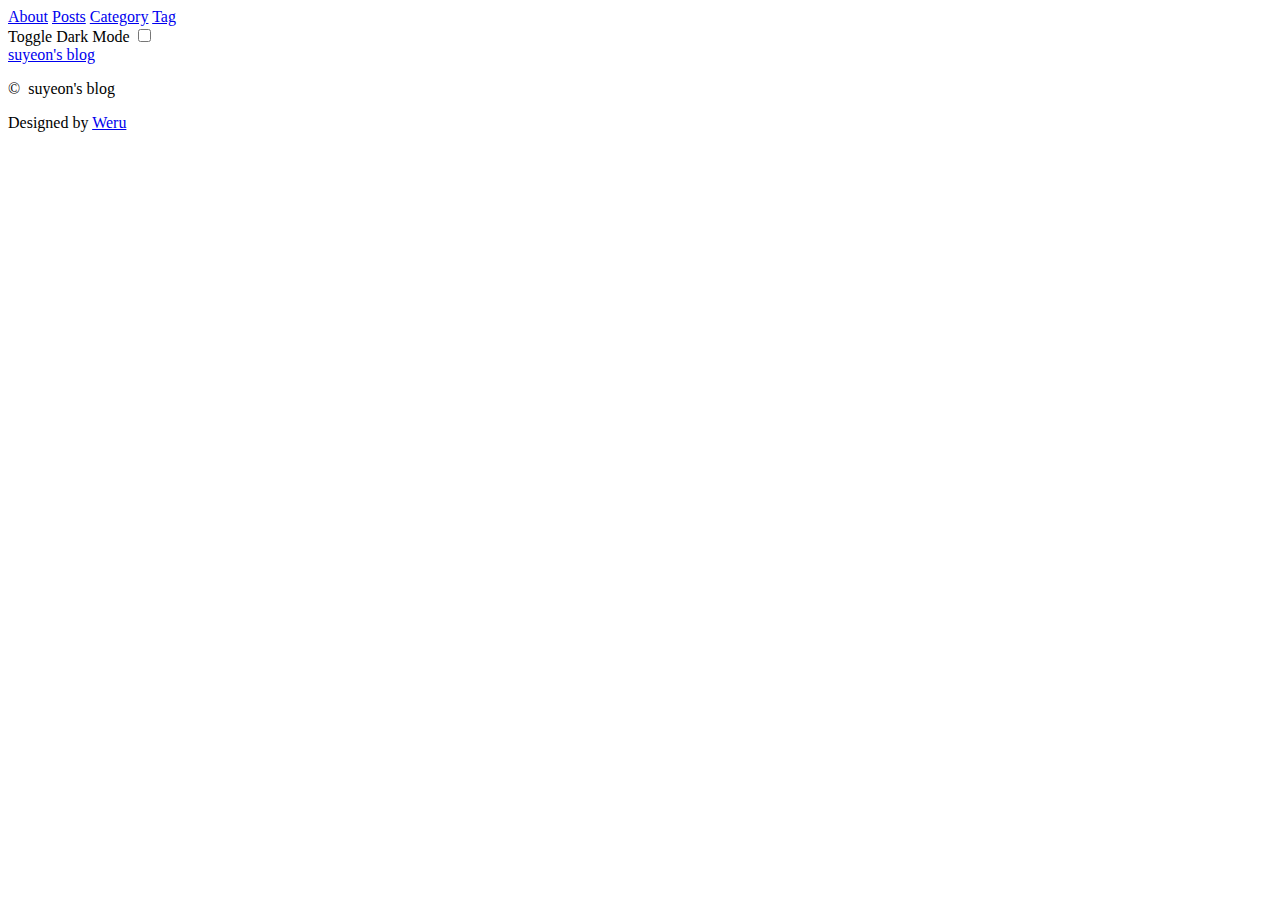
<file: index.html>
<!DOCTYPE html>
<html lang='en'>
  <head>
	<meta name="generator" content="Hugo 0.63.1" />
  <title>suyeon&#39;s blog</title>
  <meta charset='utf-8'>
  <meta name = 'viewport' content = 'width=device-width, initial-scale=1.0, maximum-scale=1.0, user-scalable=no'>
  <meta http-equiv = 'X-UA-Compatible' content = 'IE=edge'>
  <meta name = 'SKYPE_TOOLBAR' content = 'SKYPE_TOOLBAR_PARSER_COMPATIBLE' /><meta name = 'keywords' content = 'suyeon&#39;s blog'>
<meta property = 'og:locale' content = 'ko_KR' />
<meta property = 'og:type' content = 'website' />
<meta property = 'og:title' content = 'suyeon&#39;s blog' />
<meta property = 'og:description' content = ''>
<meta property = 'og:url' content = 'https://www.hansuyeon.com/' />
<meta property = 'og:image' content = 'https://www.hansuyeon.com/images/'/>
<link rel='icon' type='image/png' sizes='32x32' href='https://www.hansuyeon.com/images/icons/favicon.ico'>
<link rel='icon' type='image/png' sizes='16x16' href='https://www.hansuyeon.com/images/icons/favicon.ico'>
<link rel='manifest' href='https://www.hansuyeon.com/images/icons/site.webmanifest'>
<meta name='msapplication-TileColor' content='#da532c'>
<meta name='theme-color' content='#ffffff'>

  <link rel='canonical' href='https://www.hansuyeon.com/'>
  <link rel = 'stylesheet' href = 'https://www.hansuyeon.com/css/main.dab76c7b6cfb6d47ea3dfd3cd4cf221b7d9839fb4c0b237bc25756191f09a7384e28cee5d175fea68c42df0289f4737a1514c2346f7f4485118c36fab6f733ab.css' integrity = 'sha512-2rdse2z7bUfqPf081M8iG32YOftMCyN7wldWGR8JpzhOKM7l0XX&#43;poxC3wKJ9HN6FRTCNG9/RIURjDb6tvczqw=='>
</head>

  <body>
    <div class = 'nav-drop'>
  <div class = 'nav-body'>
    
      <a href = 'https://www.hansuyeon.com/about' class = 'nav_item'>About</a>
    
      <a href = 'https://www.hansuyeon.com/posts' class = 'nav_item'>Posts</a>
    
      <a href = 'https://www.hansuyeon.com/categories' class = 'nav_item'>Category</a>
    
      <a href = 'https://www.hansuyeon.com/tags' class = 'nav_item'>Tag</a>
    
    <div class = 'nav-close'></div>
    <div class = 'color_mode'>
<label for = 'mode'>Toggle Dark Mode</label>
<input type = 'checkbox' class = 'color_choice' id = 'mode'>
</div>

  </div>
</div>
<header class = 'nav' >
  <nav class = 'nav-menu'>
    <a href='https://www.hansuyeon.com/' class = 'nav-brand nav_item'>suyeon&#39;s blog</a>
    <div class = 'nav_bar-wrap'>
      <div class = 'nav_bar'></div>
    </div>
  </nav>
</header>


    <main>
      
<div class = 'wrap pt-2 mt-2'>
    
    
</div>


    </main>
    <footer class = 'footer wrap pale'>
  <p>&copy;&nbsp;<span class = 'year'></span>&nbsp;suyeon&#39;s blog</p>
  <p>Designed by  <a href = 'https://www.linkedin.com/in/dan-weru-profile/' target = '_blank' title = 'Linkedin Profile' rel = 'nonopener'>Weru</a></p>
</footer>


<script src = 'https://www.hansuyeon.com/js/index.min.71048b9badfaafc1f631bac56062828719770023f3c29c02f4bddf3df986d64470458b03f0ac5f67e562a8a5d9914a6d254e618921c91932d9c861e8fb52c080.js'></script>

  </body>
</html>
</file>
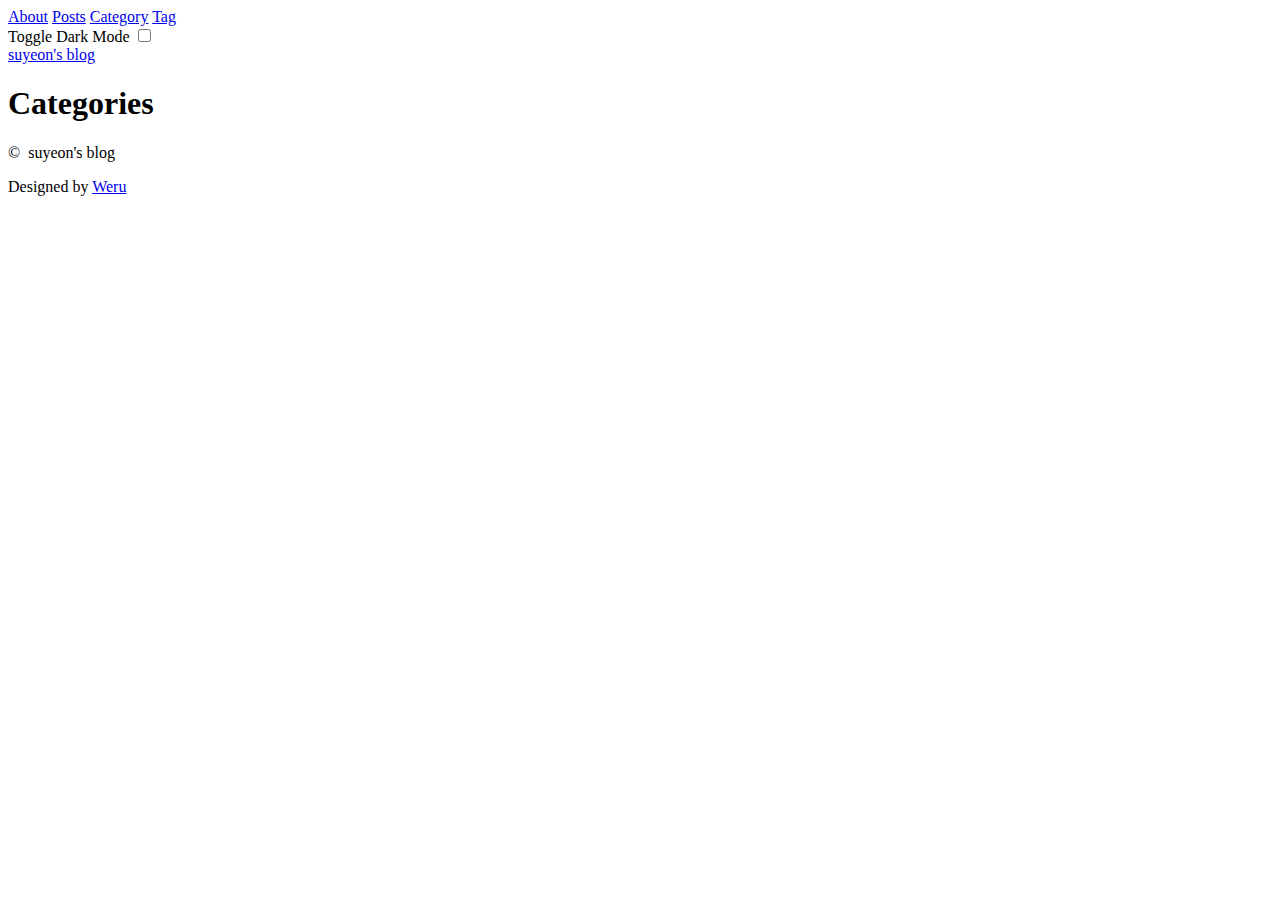
<file: categories/index.html>
<!DOCTYPE html>
<html lang='en'>
  <head>
  <title>Categories &middot; suyeon&#39;s blog</title>
  <meta charset='utf-8'>
  <meta name = 'viewport' content = 'width=device-width, initial-scale=1.0, maximum-scale=1.0, user-scalable=no'>
  <meta http-equiv = 'X-UA-Compatible' content = 'IE=edge'>
  <meta name = 'SKYPE_TOOLBAR' content = 'SKYPE_TOOLBAR_PARSER_COMPATIBLE' /><meta name = 'keywords' content = 'suyeon&#39;s blog'>
<meta property = 'og:locale' content = 'ko_KR' />
<meta property = 'og:type' content = 'website' />
<meta property = 'og:title' content = 'Categories' />
<meta property = 'og:description' content = ''>
<meta property = 'og:url' content = 'https://www.hansuyeon.com/categories/' />
<meta property = 'og:image' content = 'https://www.hansuyeon.com/images/'/>
<link rel='icon' type='image/png' sizes='32x32' href='https://www.hansuyeon.com/images/icons/favicon.ico'>
<link rel='icon' type='image/png' sizes='16x16' href='https://www.hansuyeon.com/images/icons/favicon.ico'>
<link rel='manifest' href='https://www.hansuyeon.com/images/icons/site.webmanifest'>
<meta name='msapplication-TileColor' content='#da532c'>
<meta name='theme-color' content='#ffffff'>

  <link rel='canonical' href='https://www.hansuyeon.com/categories/'>
  <link rel = 'stylesheet' href = 'https://www.hansuyeon.com/css/main.dab76c7b6cfb6d47ea3dfd3cd4cf221b7d9839fb4c0b237bc25756191f09a7384e28cee5d175fea68c42df0289f4737a1514c2346f7f4485118c36fab6f733ab.css' integrity = 'sha512-2rdse2z7bUfqPf081M8iG32YOftMCyN7wldWGR8JpzhOKM7l0XX&#43;poxC3wKJ9HN6FRTCNG9/RIURjDb6tvczqw=='>
</head>

  <body>
    <div class = 'nav-drop'>
  <div class = 'nav-body'>
    
      <a href = 'https://www.hansuyeon.com/about' class = 'nav_item'>About</a>
    
      <a href = 'https://www.hansuyeon.com/posts' class = 'nav_item'>Posts</a>
    
      <a href = 'https://www.hansuyeon.com/categories' class = 'nav_item'>Category</a>
    
      <a href = 'https://www.hansuyeon.com/tags' class = 'nav_item'>Tag</a>
    
    <div class = 'nav-close'></div>
    <div class = 'color_mode'>
<label for = 'mode'>Toggle Dark Mode</label>
<input type = 'checkbox' class = 'color_choice' id = 'mode'>
</div>

  </div>
</div>
<header class = 'nav' >
  <nav class = 'nav-menu'>
    <a href='https://www.hansuyeon.com/' class = 'nav-brand nav_item'>suyeon&#39;s blog</a>
    <div class = 'nav_bar-wrap'>
      <div class = 'nav_bar'></div>
    </div>
  </nav>
</header>


    <main>
      
    <div class = 'archive wrap mt'>
        <h1>Categories</h1>
        <ul>
            
            
        </ul>
    </div>

    </main>
    <footer class = 'footer wrap pale'>
  <p>&copy;&nbsp;<span class = 'year'></span>&nbsp;suyeon&#39;s blog</p>
  <p>Designed by  <a href = 'https://www.linkedin.com/in/dan-weru-profile/' target = '_blank' title = 'Linkedin Profile' rel = 'nonopener'>Weru</a></p>
</footer>


<script src = 'https://www.hansuyeon.com/js/index.min.71048b9badfaafc1f631bac56062828719770023f3c29c02f4bddf3df986d64470458b03f0ac5f67e562a8a5d9914a6d254e618921c91932d9c861e8fb52c080.js'></script>

  </body>
</html>
</file>
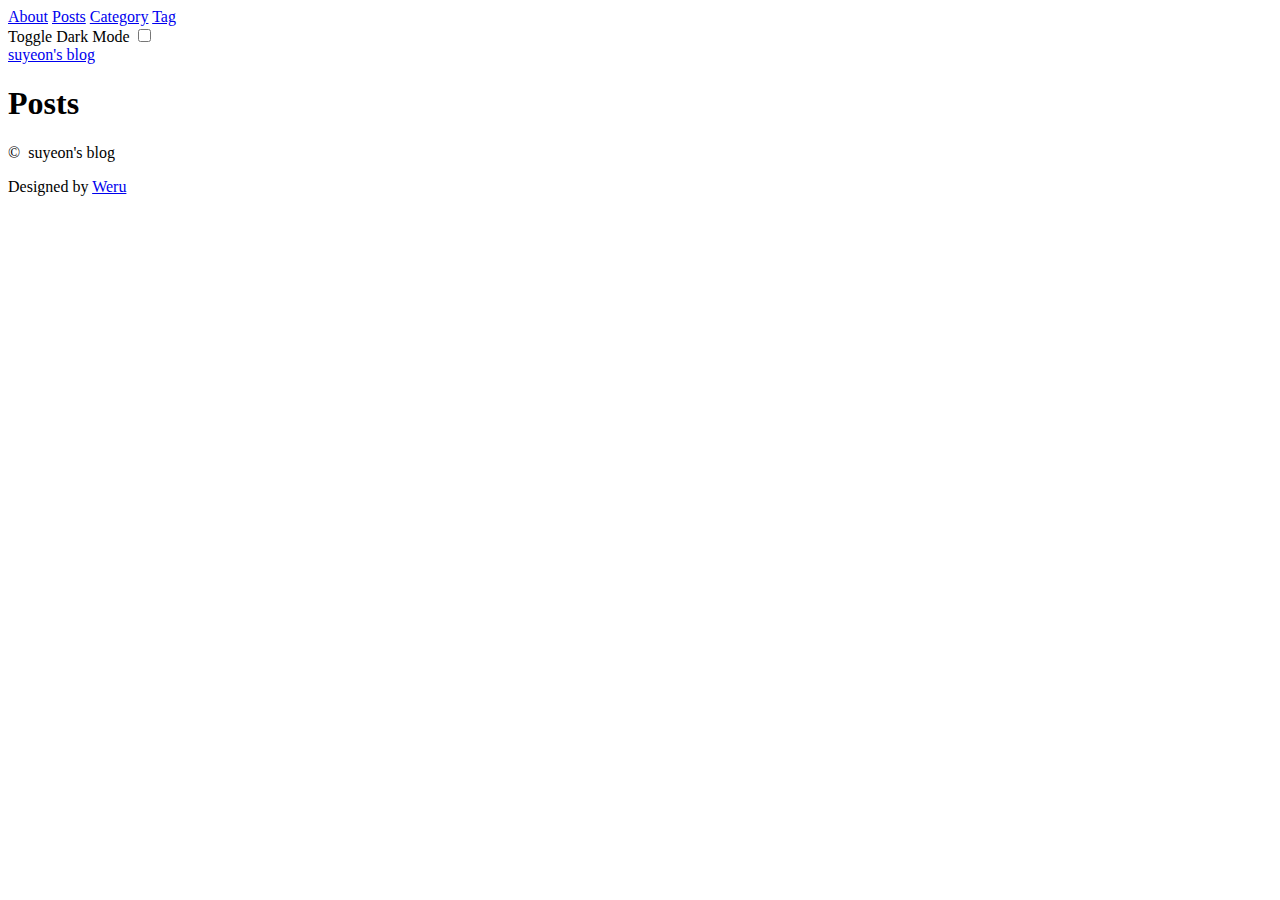
<file: posts/index.html>
<!DOCTYPE html>
<html lang='en'>
  <head>
  <title>Posts &middot; suyeon&#39;s blog</title>
  <meta charset='utf-8'>
  <meta name = 'viewport' content = 'width=device-width, initial-scale=1.0, maximum-scale=1.0, user-scalable=no'>
  <meta http-equiv = 'X-UA-Compatible' content = 'IE=edge'>
  <meta name = 'SKYPE_TOOLBAR' content = 'SKYPE_TOOLBAR_PARSER_COMPATIBLE' /><meta name = 'keywords' content = 'suyeon&#39;s blog'>
<meta property = 'og:locale' content = 'ko_KR' />
<meta property = 'og:type' content = 'website' />
<meta property = 'og:title' content = 'Posts' />
<meta property = 'og:description' content = ''>
<meta property = 'og:url' content = 'https://www.hansuyeon.com/posts/' />
<meta property = 'og:image' content = 'https://www.hansuyeon.com/images/'/>
<link rel='icon' type='image/png' sizes='32x32' href='https://www.hansuyeon.com/images/icons/favicon.ico'>
<link rel='icon' type='image/png' sizes='16x16' href='https://www.hansuyeon.com/images/icons/favicon.ico'>
<link rel='manifest' href='https://www.hansuyeon.com/images/icons/site.webmanifest'>
<meta name='msapplication-TileColor' content='#da532c'>
<meta name='theme-color' content='#ffffff'>

  <link rel='canonical' href='https://www.hansuyeon.com/posts/'>
  <link rel = 'stylesheet' href = 'https://www.hansuyeon.com/css/main.25c4cd21c189f339924aa45ed82dbbca24643b523773123c8d8d7eed80ba03c99254a4ad0537b7f4363e690311c0053100dec36e8f0eed4975c15dcb969c8d54.css' integrity = 'sha512-JcTNIcGJ8zmSSqRe2C27yiRkO1I3cxI8jY1&#43;7YC6A8mSVKStBTe39DY&#43;aQMRwAUxAN7Dbo8O7Ul1wV3LlpyNVA=='>
</head>

  <body>
    <div class = 'nav-drop'>
  <div class = 'nav-body'>
    
      <a href = 'https://www.hansuyeon.com/about' class = 'nav_item'>About</a>
    
      <a href = 'https://www.hansuyeon.com/posts' class = 'nav_item'>Posts</a>
    
      <a href = 'https://www.hansuyeon.com/categories' class = 'nav_item'>Category</a>
    
      <a href = 'https://www.hansuyeon.com/tags' class = 'nav_item'>Tag</a>
    
    <div class = 'nav-close'></div>
    <div class = 'color_mode'>
<label for = 'mode'>Toggle Dark Mode</label>
<input type = 'checkbox' class = 'color_choice' id = 'mode'>
</div>

  </div>
</div>
<header class = 'nav' >
  <nav class = 'nav-menu'>
    <a href='https://www.hansuyeon.com/' class = 'nav-brand nav_item'>suyeon&#39;s blog</a>
    <div class = 'nav_bar-wrap'>
      <div class = 'nav_bar'></div>
    </div>
  </nav>
</header>


    <main>
      
  <div class = 'archive wrap mt'>
  <h1>Posts</h1>
  
  
    
      
    
    

</div>


    </main>
    <footer class = 'footer wrap pale'>
  <p>&copy;&nbsp;<span class = 'year'></span>&nbsp;suyeon&#39;s blog</p>
  <p>Designed by  <a href = 'https://www.linkedin.com/in/dan-weru-profile/' target = '_blank' title = 'Linkedin Profile' rel = 'nonopener'>Weru</a></p>
</footer>


<script src = 'https://www.hansuyeon.com/js/index.min.71048b9badfaafc1f631bac56062828719770023f3c29c02f4bddf3df986d64470458b03f0ac5f67e562a8a5d9914a6d254e618921c91932d9c861e8fb52c080.js'></script>

  </body>
</html>
</file>
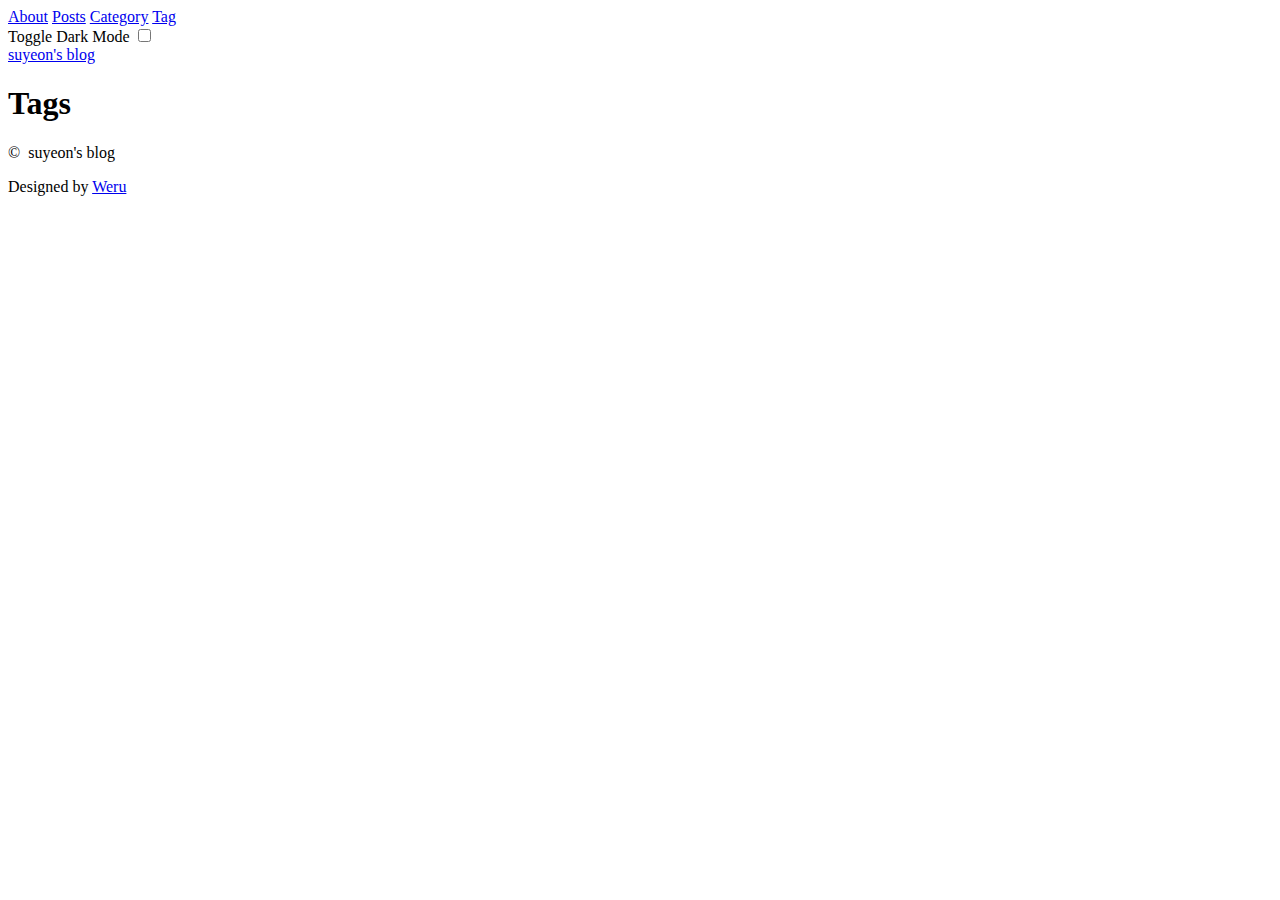
<file: tags/index.html>
<!DOCTYPE html>
<html lang='en'>
  <head>
  <title>Tags &middot; suyeon&#39;s blog</title>
  <meta charset='utf-8'>
  <meta name = 'viewport' content = 'width=device-width, initial-scale=1.0, maximum-scale=1.0, user-scalable=no'>
  <meta http-equiv = 'X-UA-Compatible' content = 'IE=edge'>
  <meta name = 'SKYPE_TOOLBAR' content = 'SKYPE_TOOLBAR_PARSER_COMPATIBLE' /><meta name = 'keywords' content = 'suyeon&#39;s blog'>
<meta property = 'og:locale' content = 'ko_KR' />
<meta property = 'og:type' content = 'website' />
<meta property = 'og:title' content = 'Tags' />
<meta property = 'og:description' content = ''>
<meta property = 'og:url' content = 'https://www.hansuyeon.com/tags/' />
<meta property = 'og:image' content = 'https://www.hansuyeon.com/images/'/>
<link rel='icon' type='image/png' sizes='32x32' href='https://www.hansuyeon.com/images/icons/favicon.ico'>
<link rel='icon' type='image/png' sizes='16x16' href='https://www.hansuyeon.com/images/icons/favicon.ico'>
<link rel='manifest' href='https://www.hansuyeon.com/images/icons/site.webmanifest'>
<meta name='msapplication-TileColor' content='#da532c'>
<meta name='theme-color' content='#ffffff'>

  <link rel='canonical' href='https://www.hansuyeon.com/tags/'>
  <link rel = 'stylesheet' href = 'https://www.hansuyeon.com/css/main.dab76c7b6cfb6d47ea3dfd3cd4cf221b7d9839fb4c0b237bc25756191f09a7384e28cee5d175fea68c42df0289f4737a1514c2346f7f4485118c36fab6f733ab.css' integrity = 'sha512-2rdse2z7bUfqPf081M8iG32YOftMCyN7wldWGR8JpzhOKM7l0XX&#43;poxC3wKJ9HN6FRTCNG9/RIURjDb6tvczqw=='>
</head>

  <body>
    <div class = 'nav-drop'>
  <div class = 'nav-body'>
    
      <a href = 'https://www.hansuyeon.com/about' class = 'nav_item'>About</a>
    
      <a href = 'https://www.hansuyeon.com/posts' class = 'nav_item'>Posts</a>
    
      <a href = 'https://www.hansuyeon.com/categories' class = 'nav_item'>Category</a>
    
      <a href = 'https://www.hansuyeon.com/tags' class = 'nav_item'>Tag</a>
    
    <div class = 'nav-close'></div>
    <div class = 'color_mode'>
<label for = 'mode'>Toggle Dark Mode</label>
<input type = 'checkbox' class = 'color_choice' id = 'mode'>
</div>

  </div>
</div>
<header class = 'nav' >
  <nav class = 'nav-menu'>
    <a href='https://www.hansuyeon.com/' class = 'nav-brand nav_item'>suyeon&#39;s blog</a>
    <div class = 'nav_bar-wrap'>
      <div class = 'nav_bar'></div>
    </div>
  </nav>
</header>


    <main>
      
    <div class = 'archive wrap mt'>
        <h1>Tags</h1>
        <ul>
            
            
        </ul>
    </div>

    </main>
    <footer class = 'footer wrap pale'>
  <p>&copy;&nbsp;<span class = 'year'></span>&nbsp;suyeon&#39;s blog</p>
  <p>Designed by  <a href = 'https://www.linkedin.com/in/dan-weru-profile/' target = '_blank' title = 'Linkedin Profile' rel = 'nonopener'>Weru</a></p>
</footer>


<script src = 'https://www.hansuyeon.com/js/index.min.71048b9badfaafc1f631bac56062828719770023f3c29c02f4bddf3df986d64470458b03f0ac5f67e562a8a5d9914a6d254e618921c91932d9c861e8fb52c080.js'></script>

  </body>
</html>
</file>
